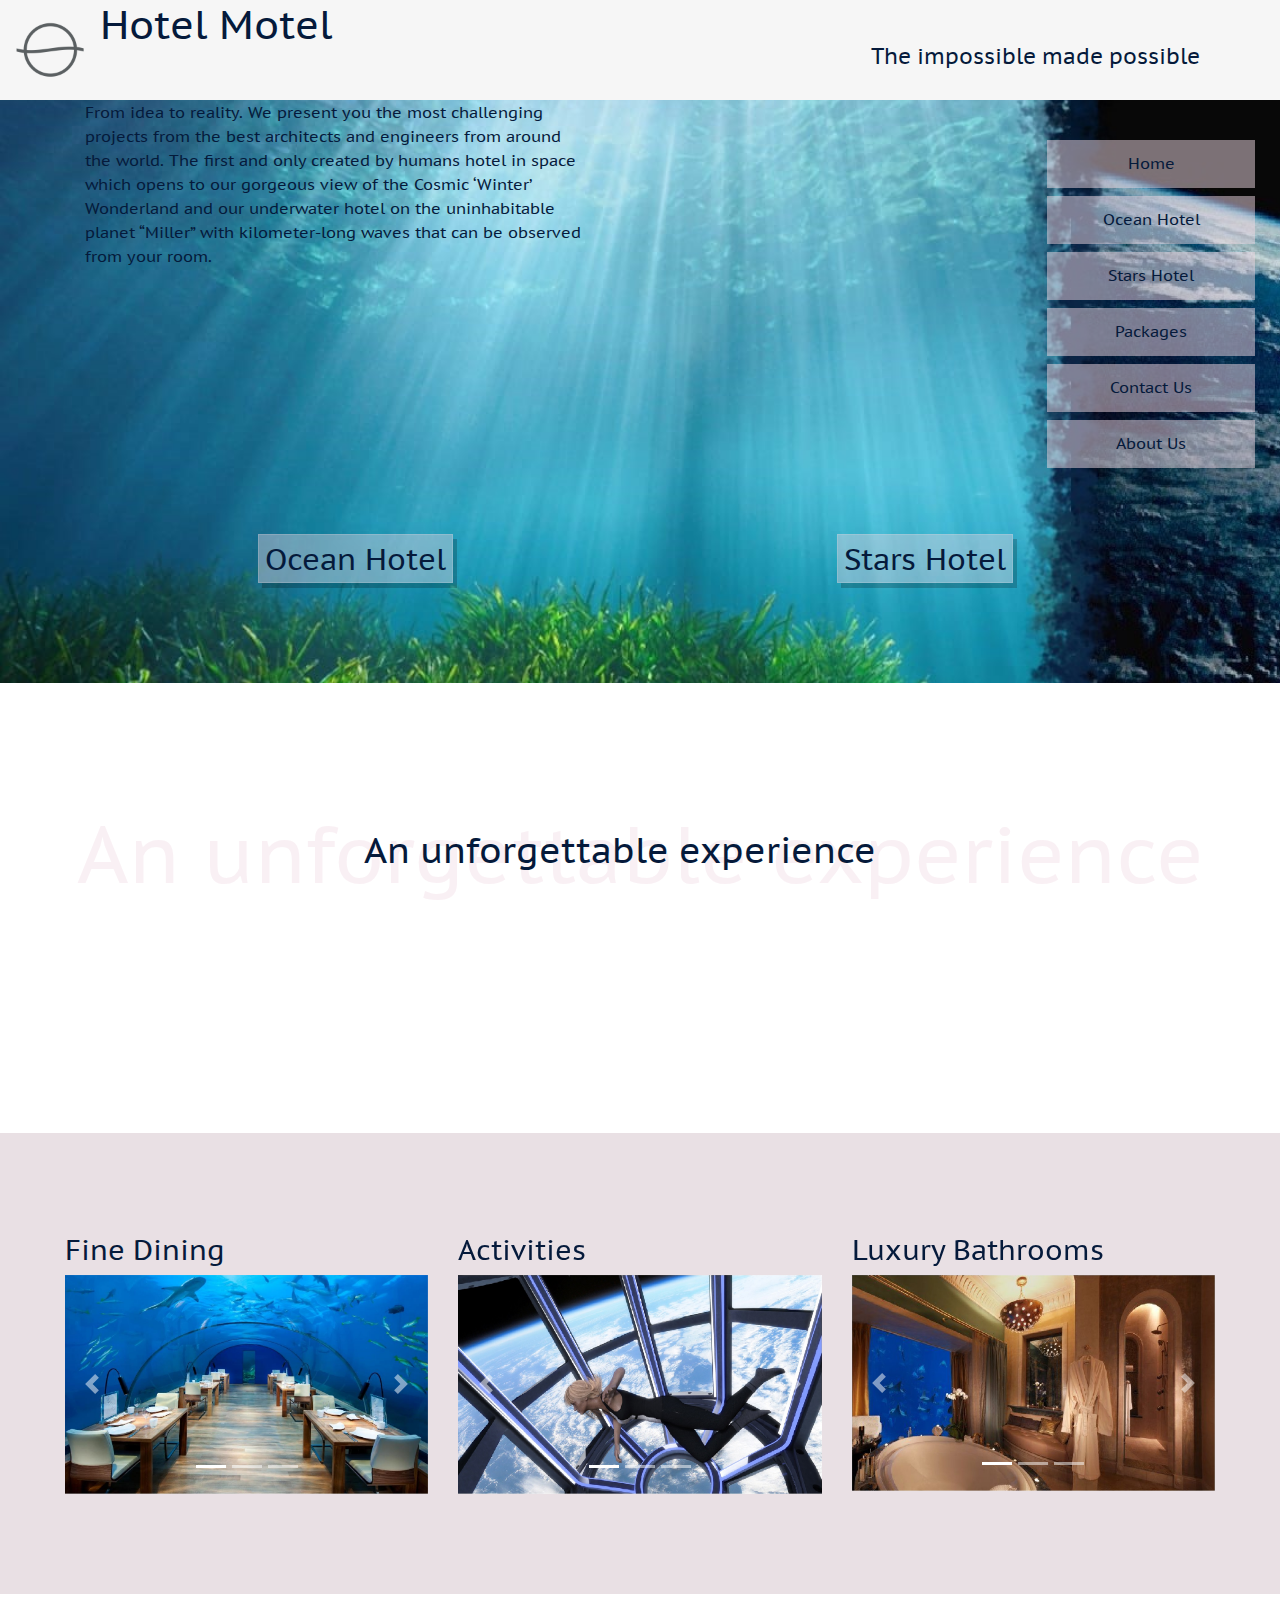
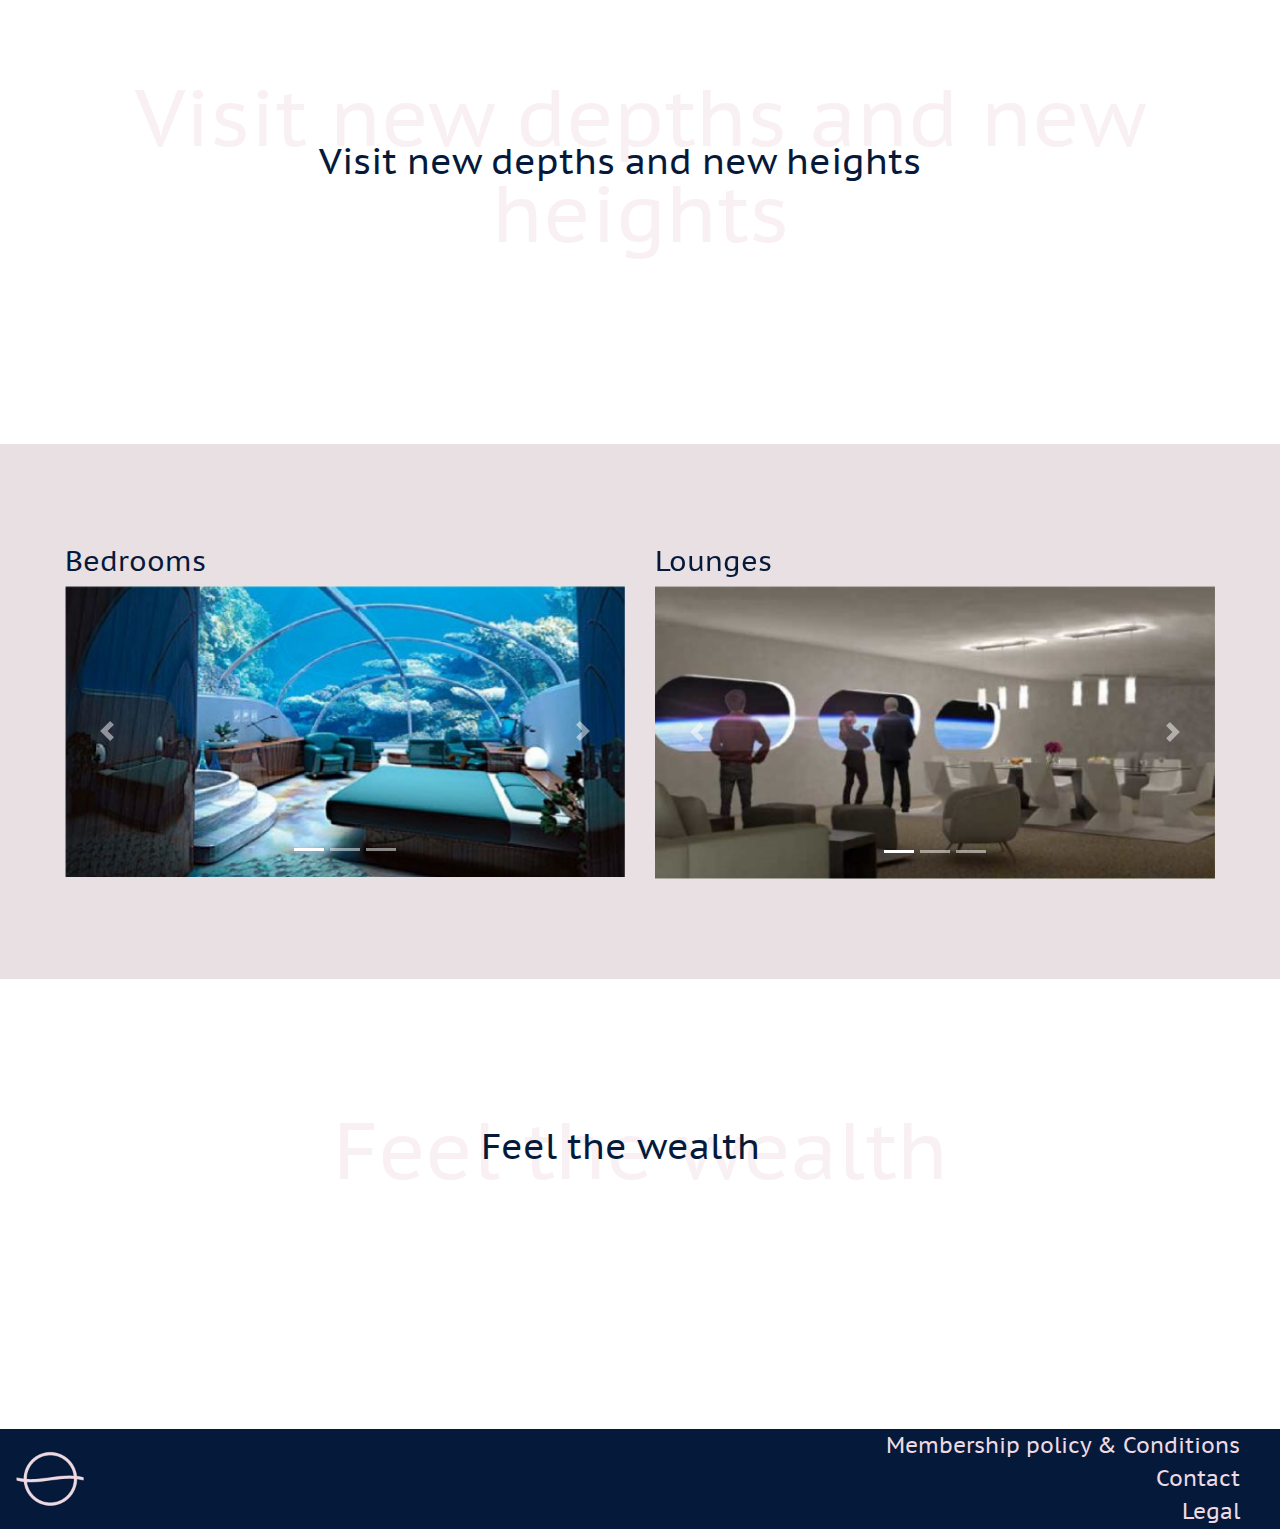
<file: index.html>
<!--Jess' page-->
<!doctype html>
<html lang="en">
  <head>
    <!-- Required meta tags -->
    <meta charset="utf-8">
    <meta name="viewport" content="width=device-width, initial-scale=1">
    <meta name="description" content="Whether you want a luxurious underwater experience, or a magical cosmic getaway, Hotel Motel will provide you with an unforgettable stay.">
    <!-- Bootstrap CSS -->
    <link href="https://cdn.jsdelivr.net/npm/bootstrap@5.0.0-beta1/dist/css/bootstrap.min.css" rel="stylesheet" integrity="sha384-giJF6kkoqNQ00vy+HMDP7azOuL0xtbfIcaT9wjKHr8RbDVddVHyTfAAsrekwKmP1" crossorigin="anonymous">
    <link rel="stylesheet" href="https://stackpath.bootstrapcdn.com/bootstrap/4.1.3/css/bootstrap.min.css">
    <link rel="stylesheet" href="style.css">
    <title>Luxury Hotel- Underwater or in space -Hotel Motel</title>

    <style>
        .introMain {
            background:url(pic/homePic.jpg);
            background-size: cover;
            background-repeat: no-repeat;
            background-attachment: fixed;
        }
        .descNav {
            margin-bottom: 250px;
        }
        p {
            margin-right: 40px;
        }
        .menuDesk a {
        background-color: rgba(239, 218, 227, 0.507);
        color: #051A3B;
        display: block;
        text-decoration: none;
        margin: 0 0 8px 0;
        text-align: center;
        font-size: 16px;
        padding: 11px 0 13px 0;
        width: 208px;
    }
        .hotelButton {
            margin-bottom: 100px;
        }
        .photos {
            background-color: #e9e0e4;
        }
        .captions {
            background-color: white;
            text-align: center;
            padding-bottom: 100px;
        }
        .doubleText {
                min-height: 350px;
                display: flex;
                align-items: center;
                color: #051A3B;
                justify-content: center;
            }
        .doubleText h6 {
            /* position:fixed; */
            color: rgba(239, 218, 227, 0.4);
            font-size: 80px;
            z-index: 1;
        }
        .doubleText p {
            position: absolute;
            font-size: 36px;
            color: #051A3B;
            z-index: 10;
        }
        .containerCarousels {
            margin: 0px 50px 0px 50px;
        }
        .smallCarousels {
            margin: 100px 0px;
        }
        .roomLounge {
            margin: 100px 0px;
        }
        .carousel-inner img {
            width: 100%;
            height: 100%;
        }
    </style>

  </head>

  <body>
    <header class = "header">
        <img src="pic/logotop.png" alt="logoLight" width="100" height="100">
        <h1 class = "headName">Hotel Motel</h1>
        <p class = "headMoto">The impossible made possible</p>
    </header>
    <div class="introMain">
        <nav class="col menuDesk">
            <a href="index.html">Home</a>
            <a href="ocean.html">Ocean Hotel</a>
            <a href="stars.html">Stars Hotel</a>
            <a href="packages.html">Packages</a>
            <a href="contactUs.html">Contact Us</a>
            <a href="aboutUs.html">About Us</a>
        </nav>

        <nav id="myNav" class="overlay">
            <a href="javascript:void(0)" class="closebtn" onclick="closeNav()">&times;</a>
            <div class="overlay-content">
                <a href="index.html">Home</a>
                <a href="ocean.html">Ocean Hotel</a>
                <a href="stars.html">Stars Hotel</a>
                <a href="packages.html">Packages</a>
                <a href="contactUs.html">Contact Us</a>
                <a href="aboutUs.html">About Us</a>
            </div>
        </nav>
        <span class="menuBurger" style="font-size:30px;cursor:pointer" onclick="openNav()">&#9776;</span>
        <div class="container">
            <div class="row descNav">
                <div class="col">
                    <p>From idea to reality. We present you the most challenging projects from the best
                    architects and engineers from around the world. The first and only created by humans
                    hotel in space which opens to our gorgeous view of the Cosmic ‘Winter’ Wonderland and
                    our underwater hotel on the uninhabitable planet “Miller” with kilometer-long waves
                    that can be observed from your room.</p>
                </div>
                <div class="col"></div>
            </div>
            <div class="row">
                <div class="col-12 col-sm-6 d-flex justify-content-center">
                    <button onclick="location.href='ocean.html';" class="hotelButton">Ocean Hotel</button>
                </div>
                <div class="col-12 col-sm-6 d-flex justify-content-center">
                    <button onclick="location.href='stars.html';" class="hotelButton">Stars Hotel</button>
                </div>
            </div>
        </div>
    </div>
    <div class="photos">
        <div class="row captions">
            <div class="col doubleText">
                <h6>An unforgettable experience</h6>
                <p>An unforgettable experience</p>
            </div>
        </div>


        <div class="containerCarousels">
            <div class="row smallCarousels">
                <div class="col-12 col-md-4">
                    <h3>Fine Dining</h3>
                    <div id="carouselExampleIndicators" class="carousel slide" data-bs-ride="carousel">
                        <ol class="carousel-indicators">
                        <li data-target="#carouselExampleIndicators" data-slide-to="0" class="active"></li>
                        <li data-target="#carouselExampleIndicators" data-slide-to="1"></li>
                        <li data-target="#carouselExampleIndicators" data-slide-to="2"></li>
                        </ol>
                        <div class="carousel-inner" data-bs-interval="7000">
                        <div class="carousel-item active">
                            <img class="d-block w-100" src="pic/diningSharks.jpg" alt="First slide" width=500 height=350>
                        </div>
                        <div class="carousel-item" data-bs-interval="7000">
                            <img class="d-block w-100" src="pic/messHall.jpg" alt="Second slide" width=500 height=350>
                        </div>
                        <div class="carousel-item" data-bs-interval="7000">
                            <img class="d-block w-100" src="pic/sea-5.jpg" alt="Third slide" width=500 height=350>
                        </div>
                        </div>
                        <a class="carousel-control-prev" href="#carouselExampleIndicators" role="button" data-bs-slide="prev">
                        <span class="carousel-control-prev-icon" aria-hidden="true"></span>
                        <span class="sr-only">Previous</span>
                        </a>
                        <a class="carousel-control-next" href="#carouselExampleIndicators" role="button" data-bs-slide="next">
                        <span class="carousel-control-next-icon" aria-hidden="true"></span>
                        <span class="sr-only">Next</span>
                        </a>
                    </div>
                </div>
                <div class="col-12 col-md-4">
                    <h3>Activities</h3>
                    <div id="carouselExampleIndicators2" class="carousel slide" data-bs-ride="carousel">
                        <ol class="carousel-indicators">
                        <li data-target="#carouselExampleIndicators2" data-slide-to="0" class="active"></li>
                        <li data-target="#carouselExampleIndicators2" data-slide-to="1"></li>
                        <li data-target="#carouselExampleIndicators2" data-slide-to="2"></li>
                        </ol>
                        <div class="carousel-inner" data-bs-interval="5000">
                        <div class="carousel-item active">
                            <img class="d-block w-100" src="pic/activitySpace.jpg" alt="First slide" height=350>
                        </div>
                        <div class="carousel-item" data-bs-interval="5000">
                            <img class="d-block w-100" src="pic/scuba.jpg" alt="Second slide" height=350>
                        </div>
                        <div class="carousel-item" data-bs-interval="5000">
                            <img class="d-block w-100" src="pic/spaceWalk.jpg" alt="Third slide" height=350>
                        </div>
                        </div>
                        <a class="carousel-control-prev" href="#carouselExampleIndicators2" role="button" data-bs-slide="prev">
                        <span class="carousel-control-prev-icon" aria-hidden="true"></span>
                        <span class="sr-only">Previous</span>
                        </a>
                        <a class="carousel-control-next" href="#carouselExampleIndicators2" role="button" data-bs-slide="next">
                        <span class="carousel-control-next-icon" aria-hidden="true"></span>
                        <span class="sr-only">Next</span>
                        </a>
                    </div>
                </div>
                <div class="col-12 col-md-4">
                    <h3>Luxury Bathrooms</h3>
                    <div id="carouselExampleIndicators3" class="carousel slide" data-bs-ride="carousel">
                        <ol class="carousel-indicators">
                        <li data-target="#carouselExampleIndicators3" data-slide-to="0" class="active"></li>
                        <li data-target="#carouselExampleIndicators3" data-slide-to="1"></li>
                        <li data-target="#carouselExampleIndicators3" data-slide-to="2"></li>
                        </ol>
                        <div class="carousel-inner" data-bs-interval="6000">
                        <div class="carousel-item active">
                            <img class="d-block w-100" src="pic/bathroomOcean.jpg" alt="First slide" height=350>
                        </div>
                        <div class="carousel-item" data-bs-interval="6000">
                            <img class="d-block w-100" src="pic/starsBathroom.jpg" alt="Second slide" height=350>
                        </div>
                        <div class="carousel-item" data-bs-interval="6000">
                            <img class="d-block w-100" src="pic/oceanBath.jpg" alt="Third slide" height=350>
                        </div>
                        </div>
                        <a class="carousel-control-prev" href="#carouselExampleIndicators3" role="button" data-bs-slide="prev">
                            <span class="carousel-control-prev-icon" aria-hidden="true"></span>
                            <span class="sr-only">Previous</span>
                            </a>
                            <a class="carousel-control-next" href="#carouselExampleIndicators3" role="button" data-bs-slide="next">
                            <span class="carousel-control-next-icon" aria-hidden="true"></span>
                            <span class="sr-only">Next</span>
                            </a>
                    </div>
                </div>
            </div>
        </div>

            <!---->

            <div class="row captions">
                <div class="col doubleText">
                    <h6>Visit new depths and new heights</h6>
                    <p>Visit new depths and new heights</p>
                </div>
            </div>

            <!---->
        <div class="containerCarousels">
            <div class="row roomLounge">
                <div class="col-12 col-md-6">
                    <h3>Bedrooms</h3>
                    <div id="carouselExampleIndicators4" class="carousel slide" data-bs-ride="carousel">
                        <ol class="carousel-indicators">
                        <li data-target="#carouselExampleIndicators4" data-slide-to="0" class="active"></li>
                        <li data-target="#carouselExampleIndicators4" data-slide-to="1"></li>
                        <li data-target="#carouselExampleIndicators4" data-slide-to="2"></li>
                        </ol>
                        <div class="carousel-inner" data-bs-interval="7000">
                        <div class="carousel-item active">
                            <img class="d-block w-100" src="pic/waterRoom.jpg" alt="First slide" height=600>
                        </div>
                        <div class="carousel-item" data-bs-interval="7000">
                            <img class="d-block w-100" src="pic/starsRoom.jpg" alt="Second slide" height=600>
                        </div>
                        <div class="carousel-item" data-bs-interval="7000">
                            <img class="d-block w-100" src="pic/luxury-underwater-hotels-thumbnail.jpg" alt="Third slide" height=600>
                        </div>
                        </div>
                        <a class="carousel-control-prev" href="#carouselExampleIndicators4" role="button" data-bs-slide="prev">
                            <span class="carousel-control-prev-icon" aria-hidden="true"></span>
                            <span class="sr-only">Previous</span>
                            </a>
                            <a class="carousel-control-next" href="#carouselExampleIndicators4" role="button" data-bs-slide="next">
                            <span class="carousel-control-next-icon" aria-hidden="true"></span>
                            <span class="sr-only">Next</span>
                            </a>
                    </div>
                </div>
                <div class="col-12 col-md-6">
                    <h3>Lounges</h3>
                    <div id="carouselExampleIndicators5" class="carousel slide" data-bs-ride="carousel">
                        <ol class="carousel-indicators">
                        <li data-target="#carouselExampleIndicators5" data-slide-to="0" class="active"></li>
                        <li data-target="#carouselExampleIndicators5" data-slide-to="1"></li>
                        <li data-target="#carouselExampleIndicators5" data-slide-to="2"></li>
                        </ol>
                        <div class="carousel-inner" data-bs-interval="6000">
                        <div class="carousel-item active">
                            <img class="d-block w-100" src="pic/Gateway-Foundation4.jpg" alt="First slide" height=600>
                        </div>
                        <div class="carousel-item" data-bs-interval="6000">
                            <img class="d-block w-100" src="pic/lovers-deep-submarine-lounge.jpg" alt="Second slide" height=600>
                        </div>
                        <div class="carousel-item" data-bs-interval="6000">
                            <img class="d-block w-100" src="pic/spaceLounge.jpg" alt="Third slide" height=600>
                        </div>
                        </div>
                        <a class="carousel-control-prev" href="#carouselExampleIndicators5" role="button" data-bs-slide="prev">
                            <span class="carousel-control-prev-icon" aria-hidden="true"></span>
                            <span class="sr-only">Previous</span>
                            </a>
                            <a class="carousel-control-next" href="#carouselExampleIndicators5" role="button" data-bs-slide="next">
                            <span class="carousel-control-next-icon" aria-hidden="true"></span>
                            <span class="sr-only">Next</span>
                            </a>
                    </div>
                </div>
            </div>
        </div>
        <div class="row captions">
            <div class="col doubleText" id="dtWaves">
                <h6>Feel the wealth</h6>
                <p>Feel the wealth</p>
            </div>
        </div>
    </div>
    <footer class = "footer">
        <img src="pic/logoBottom0.2.jpg" alt="logoDark" width="100" height="100">
        <p class = "footerText"><a href= "contactUs.html">Membership policy & Conditions</a><br>
            <a href= "contactUs.html"> Contact</a><br>
            <a href= "contactUs.html">Legal</a></p>
        </footer>













    <script src="script.js"></script>
    <!-- Bootstrap Bundle with Popper -->
    <script src="https://cdn.jsdelivr.net/npm/bootstrap@5.0.0-beta1/dist/js/bootstrap.bundle.min.js" integrity="sha384-ygbV9kiqUc6oa4msXn9868pTtWMgiQaeYH7/t7LECLbyPA2x65Kgf80OJFdroafW" crossorigin="anonymous"></script>
    
  </body>
</html>
</file>
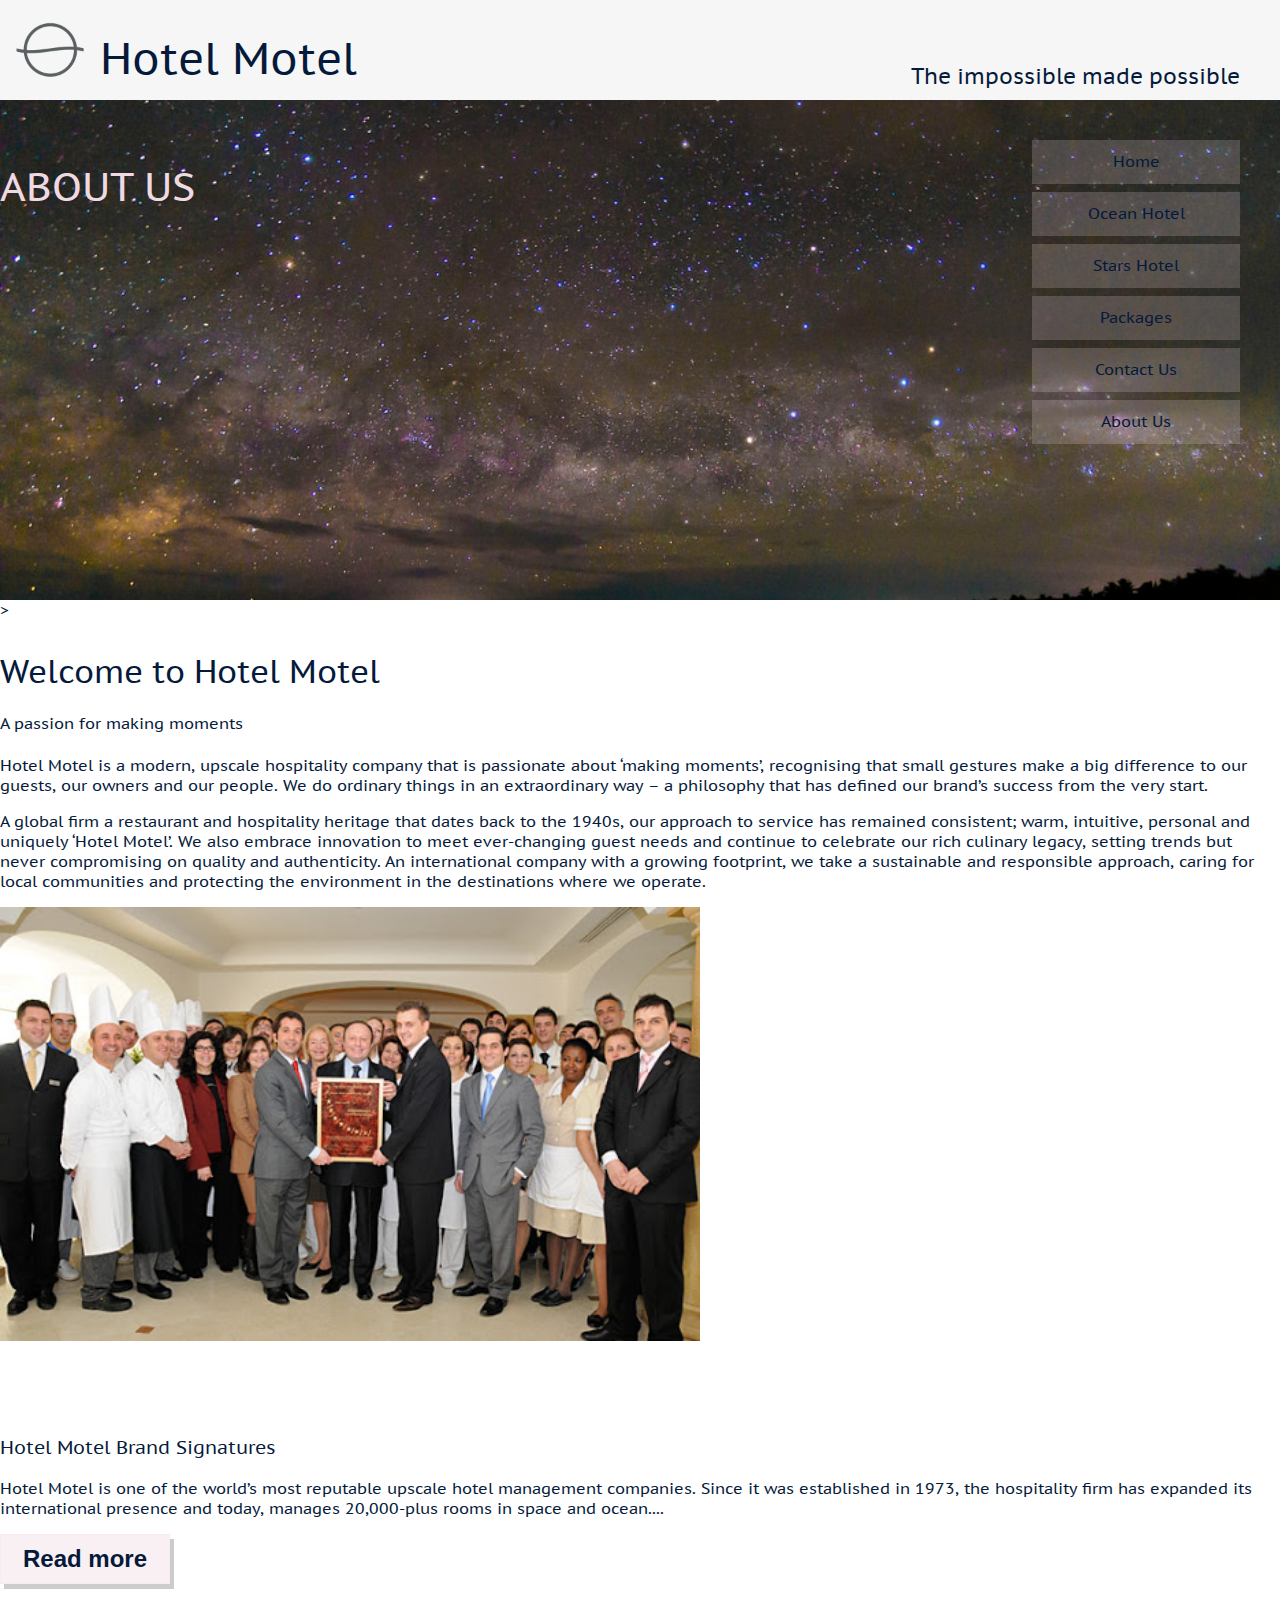
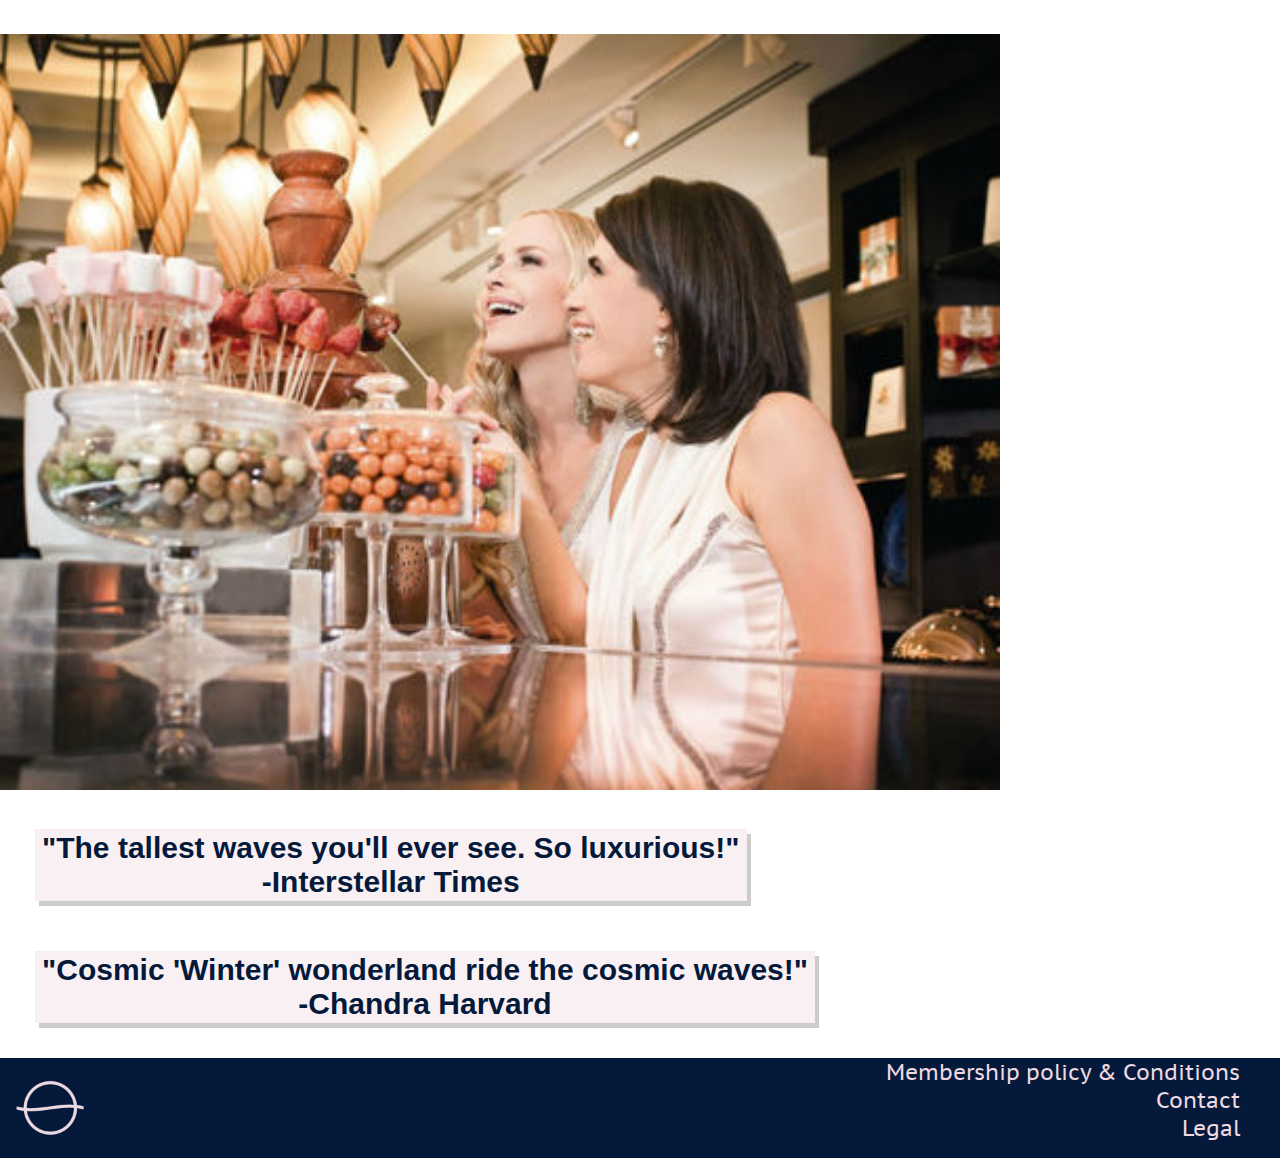
<file: aboutUs.html>
<!doctype html>
<html lang="en">
  <head>
    <!-- Required meta tags -->
    <meta charset="utf-8">
    <meta name="viewport" content="width=device-width, initial-scale=1">
    <meta name="description" content=" Discover the history behind the Hotel Motel brand As Underwater and space hotel.We
    believe our prestigious heritage shapes our bright future.">

    <!-- Bootstrap CSS -->
    <link href="https://cdn.jsdelivr.net/npm/bootstrap@5.0.0-beta1/dist/css/bootstrap.min.css" rel="stylesheet" integrity="sha384-giJF6kkoqNQ00vy+HMDP7azOuL0xtbfIcaT9wjKHr8RbDVddVHyTfAAsrekwKmP1" crossorigin="anonymous">
    <!--cssLink-->
    <link rel="stylesheet" href="style.css">
    <title> About Us | Hotel Motel</title>
    <style>
    
    .firstImg {
            background:url(pic/original.jpg);
            /*background:url(background.jpg);*/
            background-size: cover;
            background-repeat: no-repeat;
            min-height: 500px;
            display: flex;
            background-attachment: fixed;
            width:100%;   
        }
        ul {
            list-style-type: none;   
        }
        li a{
            display: block;
            text-decoration: none;
            text-align: right;
            color: #ccc8ca;
        }
        h2{
          color: #EFDAE3;
          font-size: 40px;
        }
        h3{
          margin-top: 90px;
        }
        .space{
          margin-top: 30px;
        }
        .head{
          margin-top: 60px;
        }
        #more {display: none;}  
        
        #myBtn{
    background-color: rgba(239, 218, 227, 0.4);
    border: 1px solid rgba(239, 218, 227, 0.2);
    color: #051A3B;
    font-size: 24px;
    font-weight: bold;
    padding: 10px;
    width: 170px;
    box-shadow: 4px 5px rgba(0, 0, 0.20, 0.20);
    margin-bottom: 50px;
}

#myBtn:hover {
    background-color: rgba(5, 26, 59, 0.4);
    border: 2px solid #051A3B;
     }
     .quotes {
      margin: 20px;
      padding: 15px;
     }    
    </style>
  </head>
  <body>
      <!-- header and footer html, copy to all pages -->
    <header class = "header">
        <img src="pic/logotop.png" alt="logoLight" width="100" height="100">
        <h1 class = "headName">Hotel Motel</h1>
        <p class = "headMoto">The impossible made possible</p>
    </header>
      <!--firstImage-->
      <div class="firstImg">
        <div class="container"> 
                <h2 class="head">ABOUT US</h2>
              <!--navbar-->
              <nav class="menuDesk">
                <a href="index.html">Home</a>
                <a href="ocean.html">Ocean Hotel</a>
                <a href="stars.html">Stars Hotel</a>
                <a href="packages.html">Packages</a>
                <a href="contactUs.html">Contact Us</a>
                <a href="aboutUs.html">About Us</a>
            </nav>
            <!-- desk menu ends here -->
            <!-- Phone menu with JS -->
            <nav id="myNav" class="overlay">
                <a href="javascript:void(0)" class="closebtn" onclick="closeNav()">&times;</a>
                <div class="overlay-content">
                    <a href="index.html">Home</a>
                    <a href="ocean.html">Ocean Hotel</a>
                    <a href="stars.html">Stars Hotel</a>
                    <a href="packages.html">Packages</a>
                    <a href="contactUs.html">Contact Us</a>
                    <a href="aboutUs.html">About Us</a>
                </div>
            </nav>
            <span class="menuBurger" style="font-size:30px;cursor:pointer" onclick="openNav()">&#9776;</span>
          </div>
        </div>
        <!--main container-->>
             <div class="container"> 
                <h1 class="space">Welcome to Hotel Motel</h1>
                <h4>A passion for making moments</h4>
                <p> Hotel Motel is a modern, upscale hospitality company that is passionate about ‘making moments’,
                recognising that small gestures make a big difference to our guests, our owners and our people.
                We do ordinary things in an extraordinary way – 
                a philosophy that has defined our brand’s success from the very start. </p>  
                <p>A global firm  a restaurant and hospitality heritage that dates back to the 1940s, 
                our approach to service has remained consistent; warm, intuitive, personal and uniquely ‘Hotel Motel’.
                We also embrace innovation to meet ever-changing guest needs and continue to celebrate our rich culinary legacy,
                setting trends but never compromising on quality and authenticity. An international company with a growing footprint, we take a sustainable and
                responsible approach, caring for local communities
                and protecting the environment in the destinations where we operate.</p>
              <div>
                <img src="pic/crew.jpg" alt="" class="img-fluid" width="700"  >
               </div>
                <h3>Hotel Motel Brand Signatures</h3>
               <div class="row">
                 <div class="col-12 col-sm-6 ">
                   <div class="row"> 
                     <div class="col ">

                       <p >Hotel Motel is one of the world’s most reputable upscale 
                        hotel management companies. Since it was established in 1973, the hospitality
                        firm has expanded its international presence and today, manages 20,000-plus rooms in
                        space and ocean.<span id="dots">...</span><span id="more">
                        With ambitious planto further expand its footprint across these continents, the company is on track to meet
                        its target of operating 125 properties by 2020. The company’s global workforce of 16,000 
                        hospitality professionals are trained to ensure Hotel Motel’s traditional Swiss values are 
                        always upheld, guaranteeing the 7.5 million guests who stay with us every year are well looked after. </span></p>
                       <button onclick="myFunction()" id="myBtn" class="btn-sm btn btn-danger ">Read more</button>
               </div>
           </div>
       </div>
        <div class="col-12 col-sm-6 ">
          <div class="row">
              <div class="col d-flex justify-content-end">
                <img src=" pic/hotelloby.jpg" alt="" class="img-fluid "  width="1000">
            </div>
          </div>
        </div>
       </div>
       <!---->  
          <div class="row"> 
            <div class="col quotes">

            <button type="button" onclick="location.href='https://interstellarfilm.fandom.com/wiki/Miller_(planet)'">"The tallest waves you'll ever see. So luxurious!" <br>-Interstellar Times</button>

            </div>
            <div class="col quotes">
              <button type="button" onclick="location.href='https://chandra.harvard.edu/photo/2016/ngc6357/'">"Cosmic 'Winter' wonderland ride the cosmic waves!" <br>-Chandra Harvard</button>
         
            </div>
          </div>
  
       


     </div><!--End of  main container-->
       <footer class = "footer">
        <img src="pic/logoBottom0.2.jpg" alt="logoDark" width="100" height="100">
        <p class = "footerText"><a href= "contactUs.html">Membership policy & Conditions</a><br>
            <a href= "contactUs.html"> Contact</a><br>
            <a href= "contactUs.html">Legal</a></p>
        </footer>
    <script >
    function myFunction() {
    var dots = document.getElementById("dots");
    var moreText = document.getElementById("more");
    var btnText = document.getElementById("myBtn");

    if (dots.style.display === "none") {
    dots.style.display = "inline";
    btnText.innerHTML = "Read more"; 
    moreText.style.display = "none";
   } else {
    dots.style.display = "none";
    btnText.innerHTML = "Read less"; 
    moreText.style.display = "inline";
   }
   }
   
    </script>
    <script src="script.js"></script>
    <script src="https://cdn.jsdelivr.net/npm/bootstrap@5.0.0-beta1/dist/js/bootstrap.bundle.min.js" integrity="sha384-ygbV9kiqUc6oa4msXn9868pTtWMgiQaeYH7/t7LECLbyPA2x65Kgf80OJFdroafW" crossorigin="anonymous"></script>

  </body>     
</html>
</file>
<file: style.css>
/* header footer css */

@font-face {
    font-family: myFirstFont;
    src: url(PT_Sans_Caption/PTSansCaption-Regular.ttf);
}

@font-face {
    font-family: myFirstFont;
    src: url(PT_Sans_Caption/PTSansCaption-Regular.ttf);
    font-weight: bold;
}

body {
    margin: 0;
    font-family: myFirstFont;
    color: #051A3B;
}

@media only screen and (max-width: 770px) {
    .header {
        margin: 0;
        display: flex;
        font-size: 16px;
        font-weight: 300;
        color: #051A3B;
        background-color: #F6F6F6;
        height: 100px;
        justify-content: space-between;
    }
    .headName {
        font-size: 32px;
        font-weight: 400;
        margin-top: 10px;
        margin-right: 10px;
    }
    .headMoto {
        position: absolute;
        top: 70px;
        right: 10px;
    }
    .footer {
        display: flex;
        bottom: 0px;
        width: 100%;
        font-size: 14px;
        font-weight: 400;
        color: #EFDAE3;
        background-color: #051A3B;
        height: 100px;
        justify-content: space-between;
        align-items: center;
    }
    .footerText {
        margin-right: 10px;
        text-align: right;
    }
    .footerText a {
        color: #EFDAE3;
        text-decoration: none;
    }
    .footerText a:hover {
        color: #EFDAE3;
        text-decoration: underline;
    }
    /* menu starts here */
    .menuBurger {
        position: absolute;
        right: 40px;
        top: 130px;
        z-index: 2;
        color: #EFDAE3;
    }
    .overlay {
        height: 100%;
        width: 0;
        position: fixed;
        z-index: 3;
        top: 0;
        left: 0;
        background-color: rgb(5, 26, 59);
        background-color: rgba(5, 26, 59, 0.9);
        overflow-x: hidden;
        transition: 0.5s;
    }
    .overlay-content {
        position: relative;
        top: 25%;
        width: 100%;
        text-align: center;
        margin-top: 30px;
    }
    .overlay a {
        padding: 8px;
        text-decoration: none;
        font-size: 36px;
        color: #818181;
        display: block;
        transition: 0.3s;
    }
    .overlay a:hover,
    .overlay a:focus {
        color: #f1f1f1;
    }
    .overlay .closebtn {
        z-index: 2;
        position: absolute;
        top: 20px;
        right: 45px;
        font-size: 60px;
    }
    .menuDesk {
        display: none;
    }
    /* menu ends here */
}

@media only screen and (min-width: 770px) {
    .header {
        margin: 0;
        display: flex;
        font-size: 22px;
        font-weight: 400;
        color: #051A3B;
        background-color: #F6F6F6;
        height: 100px;
    }
    .headMoto {
        position: absolute;
        top: 40px;
        right: 40px;
    }
    .footer {
        display: flex;
        bottom: 0px;
        width: 100%;
        font-size: 22px;
        font-weight: 400;
        color: #EFDAE3;
        background-color: #051A3B;
        height: 100px;
        justify-content: space-between;
    }
    .footerText {
        margin: 0;
        bottom: 10px;
        margin-right: 40px;
        text-align: right;
    }
    .footerText a {
        color: #EFDAE3;
        text-decoration: none;
    }
    .footerText a:hover {
        color: #EFDAE3;
        text-decoration: underline;
    }
    /* menu */
    .menuDesk {
        position: absolute;
        width: 208px;
        right: 40px;
        top: 140px;
        z-index: 1;
    }
    .menuDesk a {
        background-color: rgba(239, 218, 227, 0.20);
        color: #051A3B;
        display: block;
        text-decoration: none;
        margin: 0 0 8px 0;
        text-align: center;
        font-size: 16px;
        padding: 11px 0 13px 0;
        width: 208px;
    }
    .menuDesk a:hover {
        background-color: #051A3B;
        color: #EFDAE3;
    }
    .overlay {
        display: none;
    }
    .menuBurger {
        display: none;
    }
    /* ends here */
}


/* header footer css ENDS here */

button {
    background-color: rgba(239, 218, 227, 0.4);
    border: 1px solid rgba(239, 218, 227, 0.2);
    color: #051A3B;
    font-size: 30px;
    font-weight: bold;
    box-shadow: 4px 5px rgba(0, 0, 0.20, 0.20);
}

button:hover {
    background-color: rgba(5, 26, 59, 0.4);
    border: 2px solid #051A3B;
}
</file>
